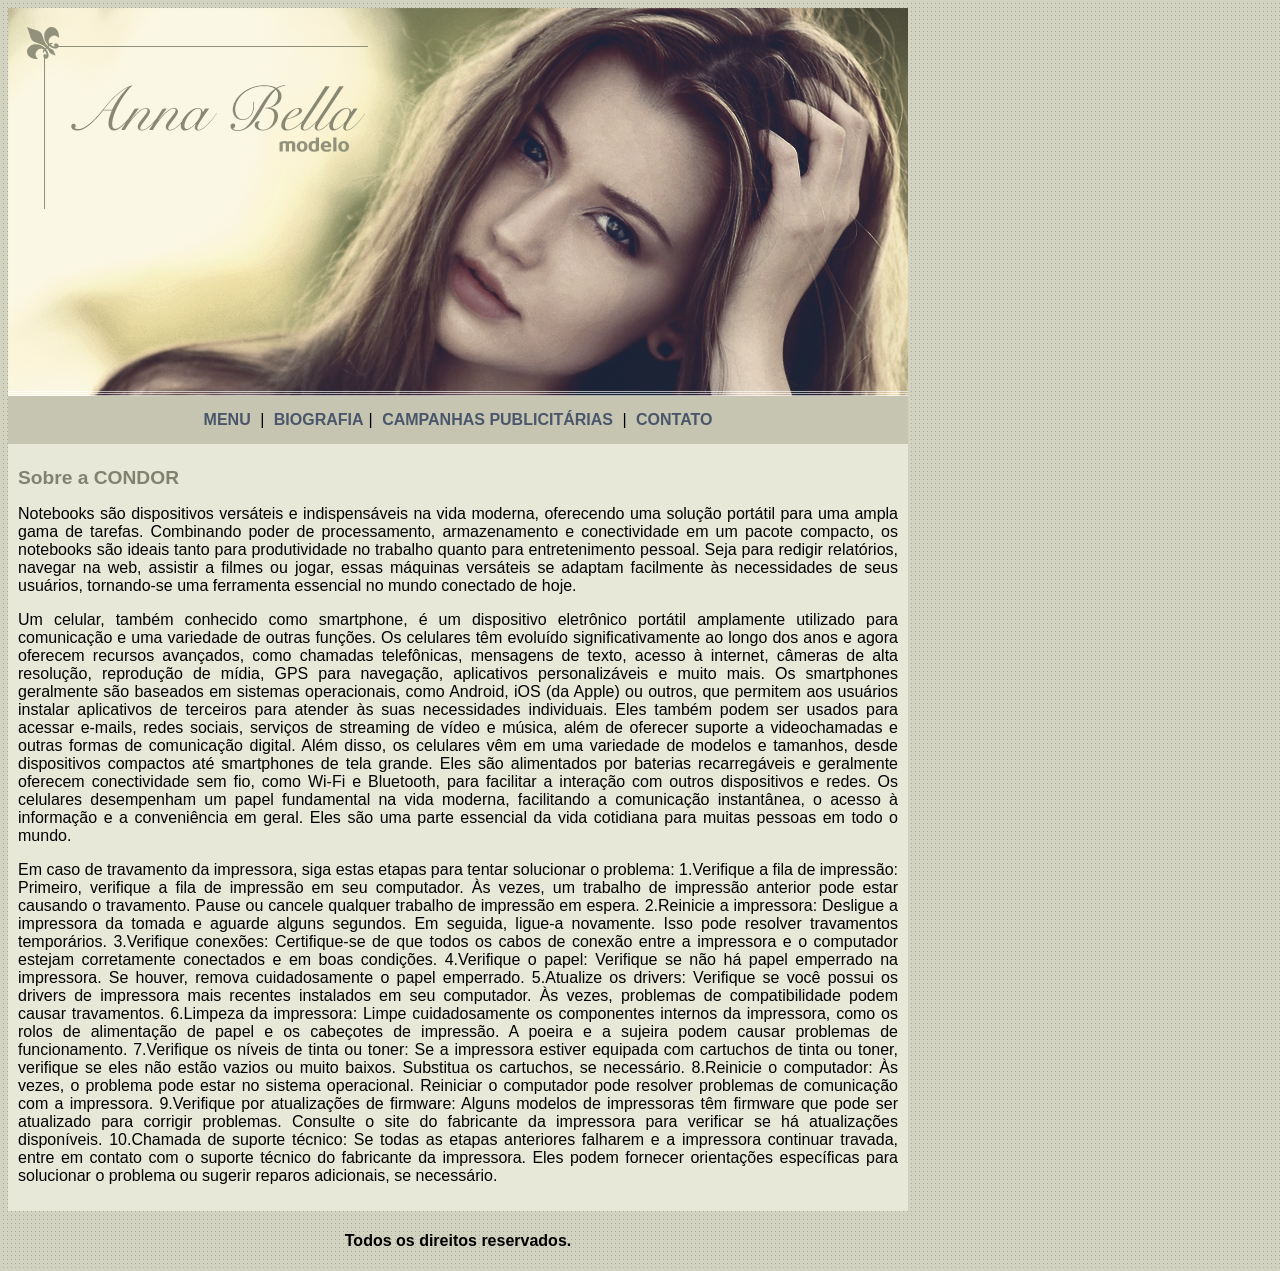
<file: index.html>
<html>
    <head>
        <title>Anna Bella - Página principal</title>
        <meta charset="UTF-8">
        <link rel="stylesheet" type="text/css" href="estilo.css">

    </head>

    <body>
        <div id="principal">
            <img src="imagens/capa.png">
            <div class="centralizar" id="menu">
                <a href=index.html>MENU</a> | 
                <a href=biografia.html>BIOGRAFIA</a>|
                <a href=campanhas.html>CAMPANHAS PUBLICITÁRIAS</a> |
                <a href=contato.html>CONTATO</a>
            </div><!--FIM DO MENU-->

            <div id="conteudo">
                <h1>Sobre a CONDOR</h1>
                <p>Notebooks são dispositivos versáteis e indispensáveis na vida moderna, oferecendo uma solução portátil 
                    para uma ampla gama de tarefas. Combinando poder de processamento, armazenamento e conectividade em 
                    um pacote compacto, os notebooks são ideais tanto para produtividade no trabalho quanto para entretenimento 
                    pessoal. Seja para redigir relatórios, navegar na web, assistir a filmes ou jogar, essas máquinas versáteis 
                    se adaptam facilmente às necessidades de seus usuários, tornando-se uma ferramenta essencial no mundo conectado 
                    de hoje.</p>
                
                <p>Um celular, também conhecido como smartphone, é um dispositivo eletrônico portátil amplamente utilizado para 
                    comunicação e uma variedade de outras funções. Os celulares têm evoluído significativamente ao longo dos anos 
                    e agora oferecem recursos avançados, como chamadas telefônicas, mensagens de texto, acesso à internet, câmeras 
                    de alta resolução, reprodução de mídia, GPS para navegação, aplicativos personalizáveis e muito mais.
                    Os smartphones geralmente são baseados em sistemas operacionais, como Android, iOS (da Apple) ou outros, que 
                    permitem aos usuários instalar aplicativos de terceiros para atender às suas necessidades individuais. Eles também 
                    podem ser usados para acessar e-mails, redes sociais, serviços de streaming de vídeo e música, além de oferecer 
                    suporte a videochamadas e outras formas de comunicação digital. 
                    Além disso, os celulares vêm em uma variedade de modelos e tamanhos, desde dispositivos compactos até smartphones 
                    de tela grande. Eles são alimentados por baterias recarregáveis e geralmente oferecem conectividade sem fio, como 
                    Wi-Fi e Bluetooth, para facilitar a interação com outros dispositivos e redes.
                    Os celulares desempenham um papel fundamental na vida moderna, facilitando a comunicação instantânea, o acesso à 
                    informação e a conveniência em geral. Eles são uma parte essencial da vida cotidiana para muitas pessoas em todo 
                    o mundo.</p>
                
                <p>Em caso de travamento da impressora, siga estas etapas para tentar solucionar o problema:
                    1.Verifique a fila de impressão: Primeiro, verifique a fila de impressão em seu computador. Às vezes, um trabalho de 
                    impressão anterior pode estar causando o travamento. Pause ou cancele qualquer trabalho de impressão em espera.
                    
                    2.Reinicie a impressora: Desligue a impressora da tomada e aguarde alguns segundos. Em seguida, ligue-a novamente. 
                    Isso pode resolver travamentos temporários.
                    
                    3.Verifique conexões: Certifique-se de que todos os cabos de conexão entre a impressora e o computador estejam 
                    corretamente conectados e em boas condições.
                    
                    4.Verifique o papel: Verifique se não há papel emperrado na impressora. Se houver, remova cuidadosamente o papel 
                    emperrado.
                    
                    5.Atualize os drivers: Verifique se você possui os drivers de impressora mais recentes instalados em seu computador. 
                    Às vezes, problemas de compatibilidade podem causar travamentos.
                    
                    6.Limpeza da impressora: Limpe cuidadosamente os componentes internos da impressora, como os rolos de alimentação de 
                    papel e os cabeçotes de impressão. A poeira e a sujeira podem causar problemas de funcionamento.
                    
                    7.Verifique os níveis de tinta ou toner: Se a impressora estiver equipada com cartuchos de tinta ou toner, verifique 
                    se eles não estão vazios ou muito baixos. Substitua os cartuchos, se necessário.
                    
                    8.Reinicie o computador: Às vezes, o problema pode estar no sistema operacional. Reiniciar o computador pode 
                    resolver problemas de comunicação com a impressora.
                    
                    9.Verifique por atualizações de firmware: Alguns modelos de impressoras têm firmware que pode ser atualizado para 
                    corrigir problemas. Consulte o site do fabricante da impressora para verificar se há atualizações disponíveis.
                    
                    10.Chamada de suporte técnico: Se todas as etapas anteriores falharem e a impressora continuar travada, entre em 
                    contato com o suporte técnico do fabricante da impressora. Eles podem fornecer orientações específicas para 
                    solucionar o problema ou sugerir reparos adicionais, se necessário.</p>

            </div><!--FIM DO CONTEUDO -->

            <div id="rodape">
                <h4>Todos os direitos reservados.</h4>
            </div>
        </div> 
       
    </body>

</html>
</file>
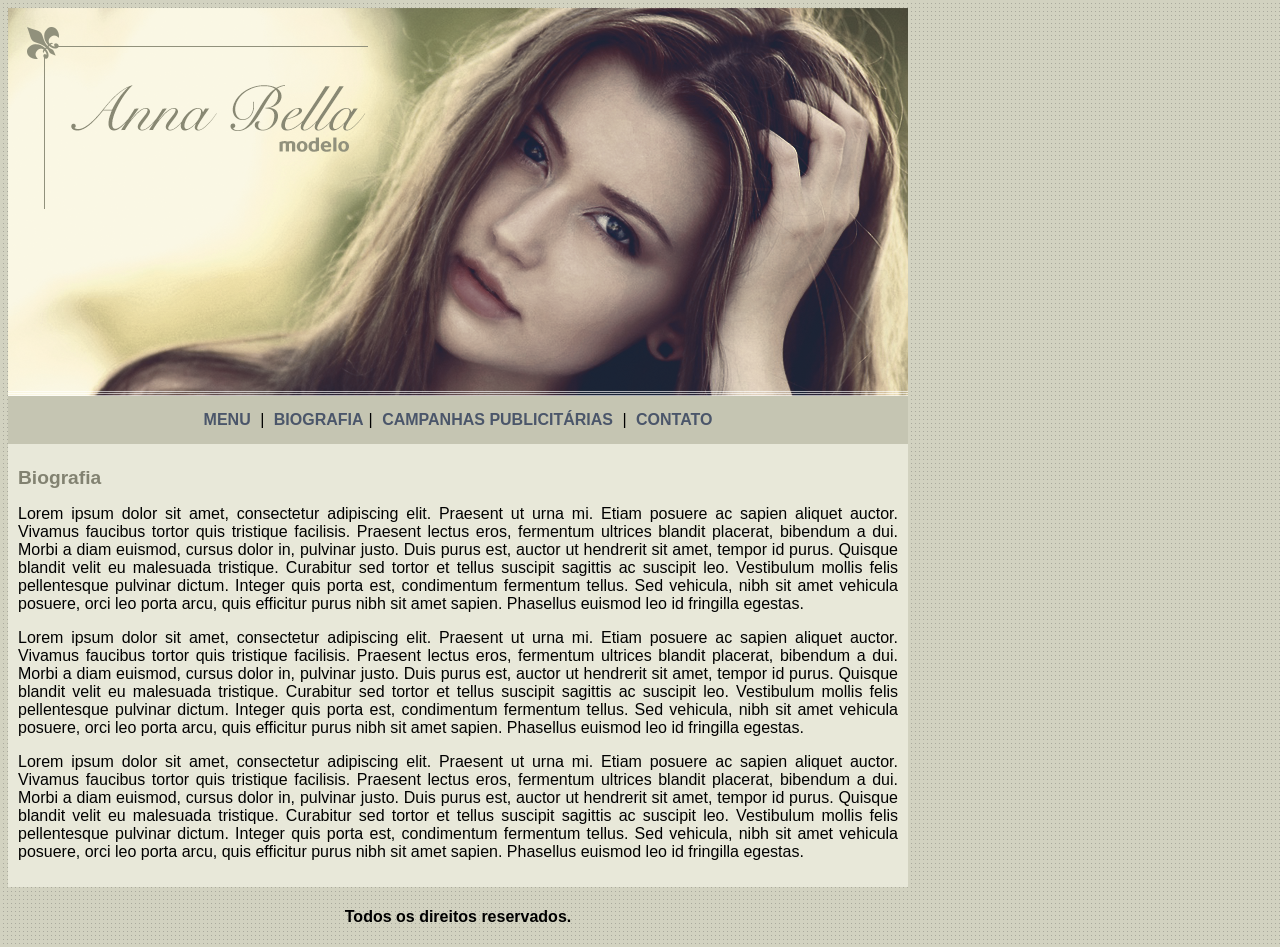
<file: biografia.html>
<html>
    <head>
        <title>Anna Bella - Biografia</title>
        <meta charset="UTF-8">
        <link rel="stylesheet" type="text/css" href="estilo.css">

    </head>

    <body>
        <div id="principal">
            <img src="imagens/capa.png">
            <div class="centralizar" id="menu">
                <a href=index.html>MENU</a> | 
                <a href=biografia.html>BIOGRAFIA</a>|
                <a href=campanhas.html>CAMPANHAS PUBLICITÁRIAS</a> |
                <a href=contato.html>CONTATO</a>
            </div><!--FIM DO MENU-->

            <div id="conteudo">
                <h1>Biografia</h1>
                <p>Lorem ipsum dolor sit amet, consectetur adipiscing elit. Praesent ut urna mi. Etiam posuere ac sapien 
                    aliquet auctor. Vivamus faucibus tortor quis tristique facilisis. Praesent lectus eros, fermentum 
                    ultrices blandit placerat, bibendum a dui. Morbi a diam euismod, cursus dolor in, pulvinar justo. 
                    Duis purus est, auctor ut hendrerit sit amet, tempor id purus. Quisque blandit velit eu malesuada 
                    tristique. Curabitur sed tortor et tellus suscipit sagittis ac suscipit leo. Vestibulum mollis felis 
                    pellentesque pulvinar dictum. Integer quis porta est, condimentum fermentum tellus. Sed vehicula, nibh 
                    sit amet vehicula posuere, orci leo porta arcu, quis efficitur purus nibh sit amet sapien. Phasellus 
                    euismod leo id fringilla egestas.</p>
                <p>Lorem ipsum dolor sit amet, consectetur adipiscing elit. Praesent ut urna mi. Etiam posuere ac sapien 
                    aliquet auctor. Vivamus faucibus tortor quis tristique facilisis. Praesent lectus eros, fermentum 
                    ultrices blandit placerat, bibendum a dui. Morbi a diam euismod, cursus dolor in, pulvinar justo. 
                    Duis purus est, auctor ut hendrerit sit amet, tempor id purus. Quisque blandit velit eu malesuada 
                    tristique. Curabitur sed tortor et tellus suscipit sagittis ac suscipit leo. Vestibulum mollis felis 
                    pellentesque pulvinar dictum. Integer quis porta est, condimentum fermentum tellus. Sed vehicula, nibh 
                    sit amet vehicula posuere, orci leo porta arcu, quis efficitur purus nibh sit amet sapien. Phasellus 
                    euismod leo id fringilla egestas.</p>
                <p>Lorem ipsum dolor sit amet, consectetur adipiscing elit. Praesent ut urna mi. Etiam posuere ac sapien 
                    aliquet auctor. Vivamus faucibus tortor quis tristique facilisis. Praesent lectus eros, fermentum 
                    ultrices blandit placerat, bibendum a dui. Morbi a diam euismod, cursus dolor in, pulvinar justo. 
                    Duis purus est, auctor ut hendrerit sit amet, tempor id purus. Quisque blandit velit eu malesuada 
                    tristique. Curabitur sed tortor et tellus suscipit sagittis ac suscipit leo. Vestibulum mollis felis 
                    pellentesque pulvinar dictum. Integer quis porta est, condimentum fermentum tellus. Sed vehicula, nibh 
                    sit amet vehicula posuere, orci leo porta arcu, quis efficitur purus nibh sit amet sapien. Phasellus 
                    euismod leo id fringilla egestas.</p>

            </div><!--FIM DO CONTEUDO -->

            <div id="rodape">
                <h4>Todos os direitos reservados.</h4>
            </div>
        </div> 
       
    </body>

</html>
</file>
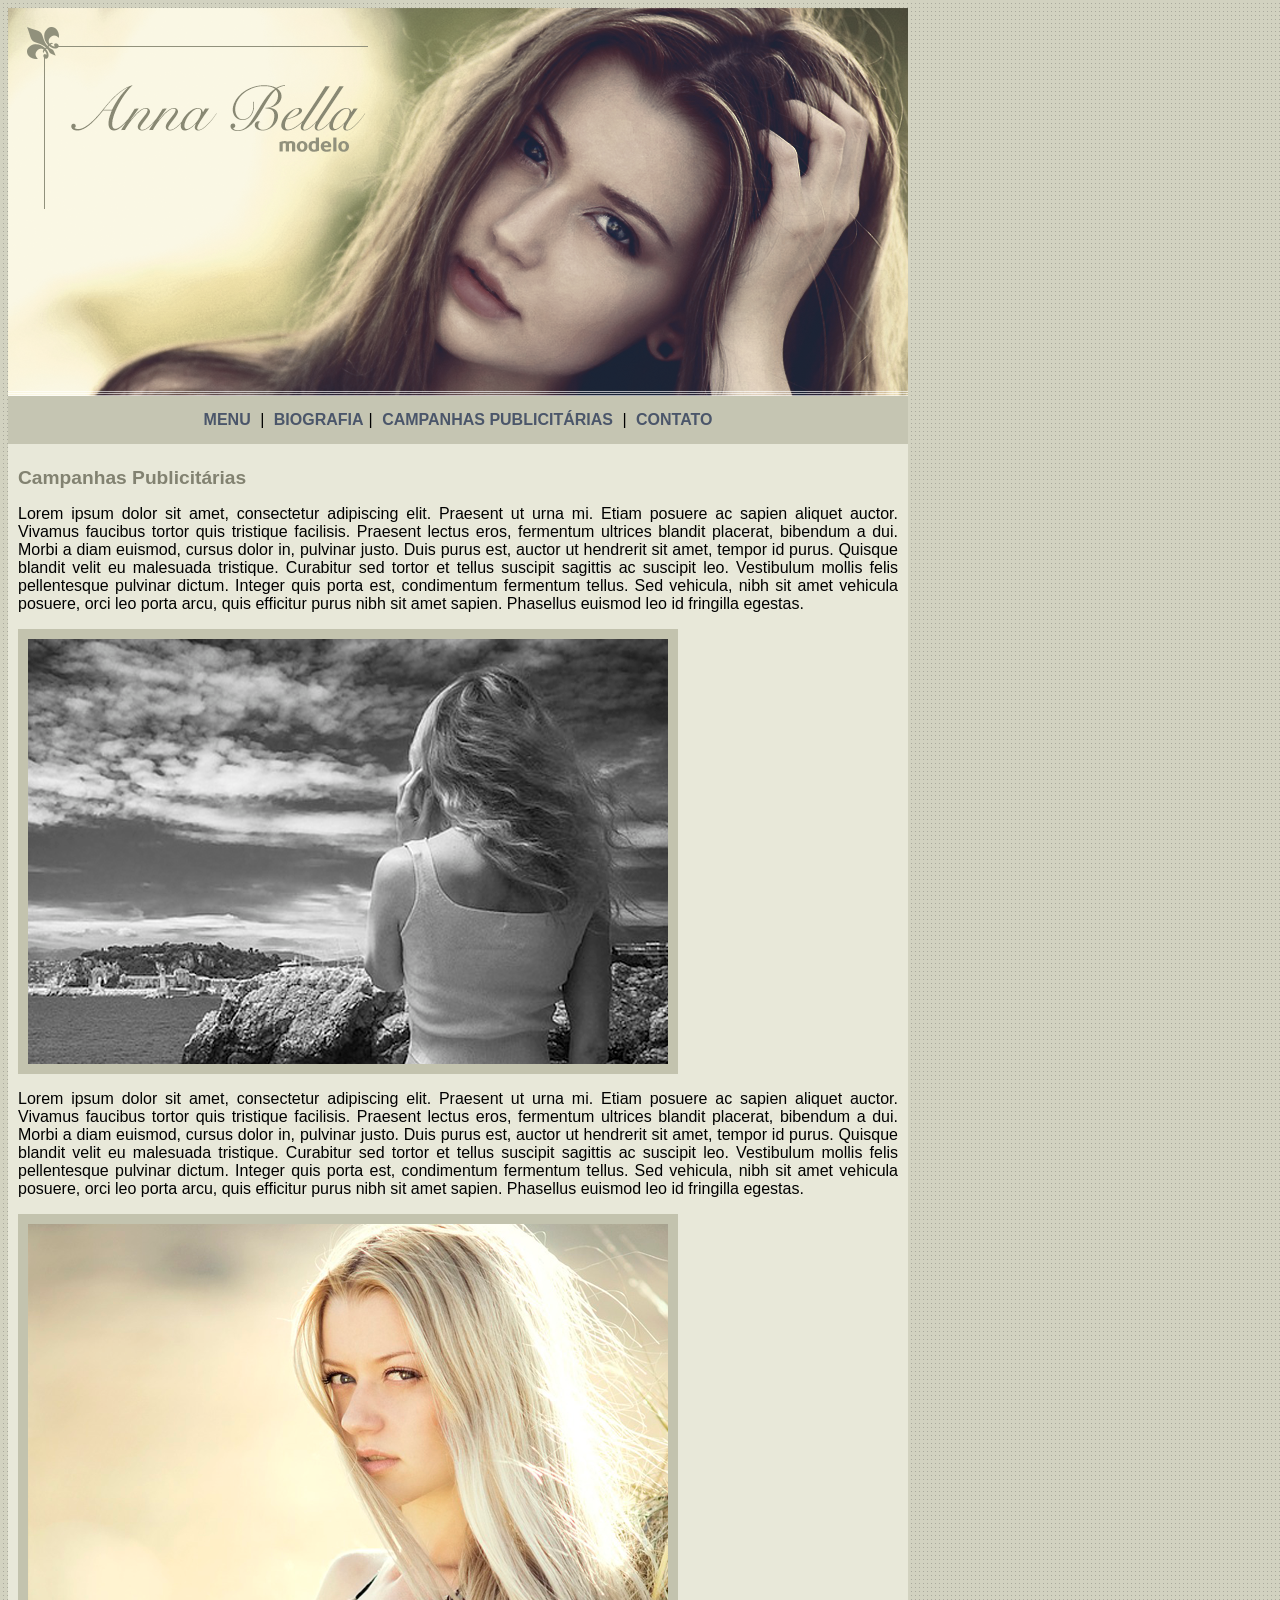
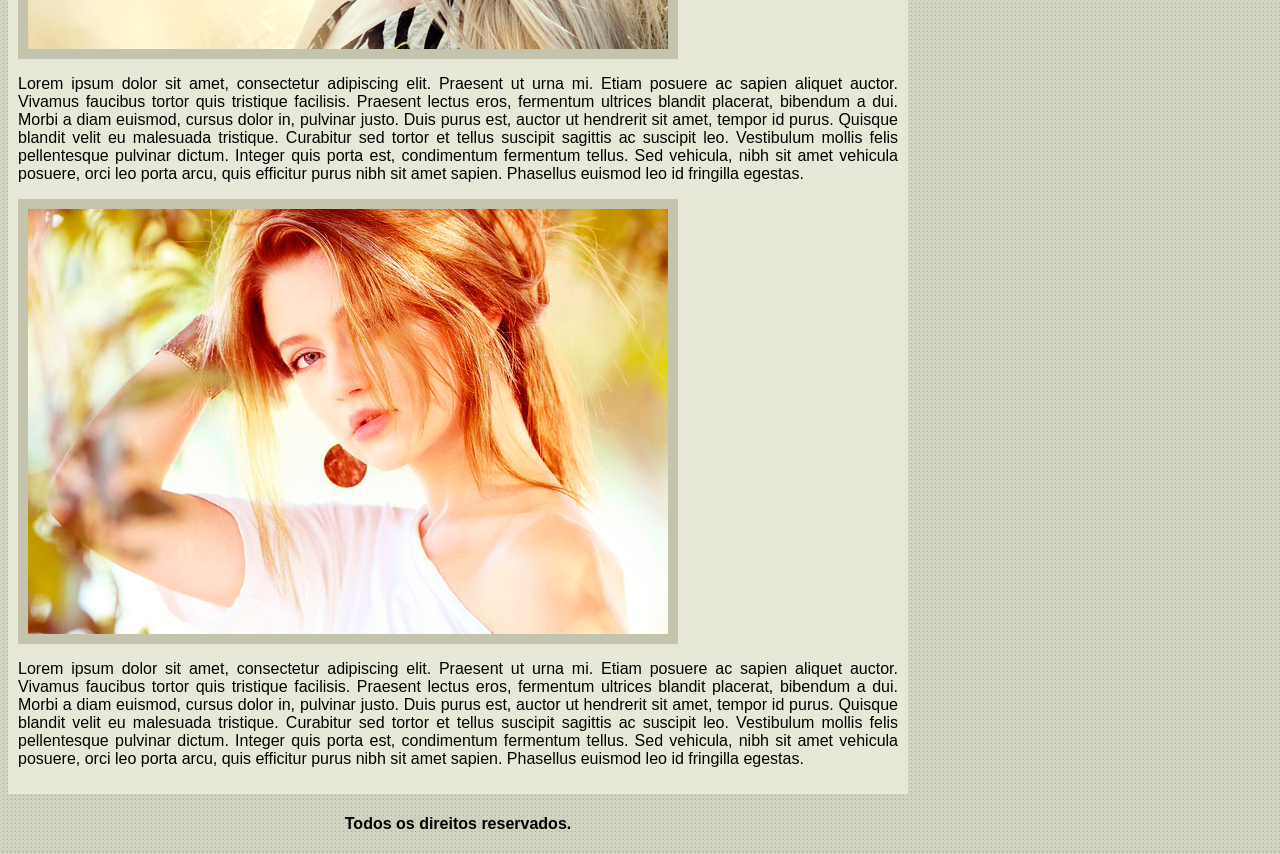
<file: campanhas.html>
<html>
    <head>
        <title>Anna Bella - Campanhas Publicitárias</title>
        <meta charset="UTF-8">
        <link rel="stylesheet" type="text/css" href="estilo.css">

    </head>

    <body>
        <div id="principal">
            <img src="imagens/capa.png">
            <div class="centralizar" id="menu">
                <a href=index.html>MENU</a> | 
                <a href=biografia.html>BIOGRAFIA</a>|
                <a href=campanhas.html>CAMPANHAS PUBLICITÁRIAS</a> |
                <a href=contato.html>CONTATO</a>
            </div><!--FIM DO MENU-->

            <div id="conteudo">
                <h1>Campanhas Publicitárias</h1>
                <p>Lorem ipsum dolor sit amet, consectetur adipiscing elit. Praesent ut urna mi. Etiam posuere ac sapien 
                    aliquet auctor. Vivamus faucibus tortor quis tristique facilisis. Praesent lectus eros, fermentum 
                    ultrices blandit placerat, bibendum a dui. Morbi a diam euismod, cursus dolor in, pulvinar justo. 
                    Duis purus est, auctor ut hendrerit sit amet, tempor id purus. Quisque blandit velit eu malesuada 
                    tristique. Curabitur sed tortor et tellus suscipit sagittis ac suscipit leo. Vestibulum mollis felis 
                    pellentesque pulvinar dictum. Integer quis porta est, condimentum fermentum tellus. Sed vehicula, nibh 
                    sit amet vehicula posuere, orci leo porta arcu, quis efficitur purus nibh sit amet sapien. Phasellus 
                    euismod leo id fringilla egestas.</p>
                <img class="img-campanha" src="imagens/foto1.png">

                <p>Lorem ipsum dolor sit amet, consectetur adipiscing elit. Praesent ut urna mi. Etiam posuere ac sapien 
                    aliquet auctor. Vivamus faucibus tortor quis tristique facilisis. Praesent lectus eros, fermentum 
                    ultrices blandit placerat, bibendum a dui. Morbi a diam euismod, cursus dolor in, pulvinar justo. 
                    Duis purus est, auctor ut hendrerit sit amet, tempor id purus. Quisque blandit velit eu malesuada 
                    tristique. Curabitur sed tortor et tellus suscipit sagittis ac suscipit leo. Vestibulum mollis felis 
                    pellentesque pulvinar dictum. Integer quis porta est, condimentum fermentum tellus. Sed vehicula, nibh 
                    sit amet vehicula posuere, orci leo porta arcu, quis efficitur purus nibh sit amet sapien. Phasellus 
                    euismod leo id fringilla egestas.</p>
                <img class="img-campanha" src="imagens/foto2.png">

                <p>Lorem ipsum dolor sit amet, consectetur adipiscing elit. Praesent ut urna mi. Etiam posuere ac sapien 
                    aliquet auctor. Vivamus faucibus tortor quis tristique facilisis. Praesent lectus eros, fermentum 
                    ultrices blandit placerat, bibendum a dui. Morbi a diam euismod, cursus dolor in, pulvinar justo. 
                    Duis purus est, auctor ut hendrerit sit amet, tempor id purus. Quisque blandit velit eu malesuada 
                    tristique. Curabitur sed tortor et tellus suscipit sagittis ac suscipit leo. Vestibulum mollis felis 
                    pellentesque pulvinar dictum. Integer quis porta est, condimentum fermentum tellus. Sed vehicula, nibh 
                    sit amet vehicula posuere, orci leo porta arcu, quis efficitur purus nibh sit amet sapien. Phasellus 
                    euismod leo id fringilla egestas.</p>
                <img class="img-campanha" src="imagens/foto3.png">

                <p>Lorem ipsum dolor sit amet, consectetur adipiscing elit. Praesent ut urna mi. Etiam posuere ac sapien 
                    aliquet auctor. Vivamus faucibus tortor quis tristique facilisis. Praesent lectus eros, fermentum 
                    ultrices blandit placerat, bibendum a dui. Morbi a diam euismod, cursus dolor in, pulvinar justo. 
                    Duis purus est, auctor ut hendrerit sit amet, tempor id purus. Quisque blandit velit eu malesuada 
                    tristique. Curabitur sed tortor et tellus suscipit sagittis ac suscipit leo. Vestibulum mollis felis 
                    pellentesque pulvinar dictum. Integer quis porta est, condimentum fermentum tellus. Sed vehicula, nibh 
                    sit amet vehicula posuere, orci leo porta arcu, quis efficitur purus nibh sit amet sapien. Phasellus 
                    euismod leo id fringilla egestas.</p>


            </div><!--FIM DO CONTEUDO -->

            <div id="rodape">
                <h4>Todos os direitos reservados.</h4>
            </div>
        </div> 
       
    </body>

</html>
</file>
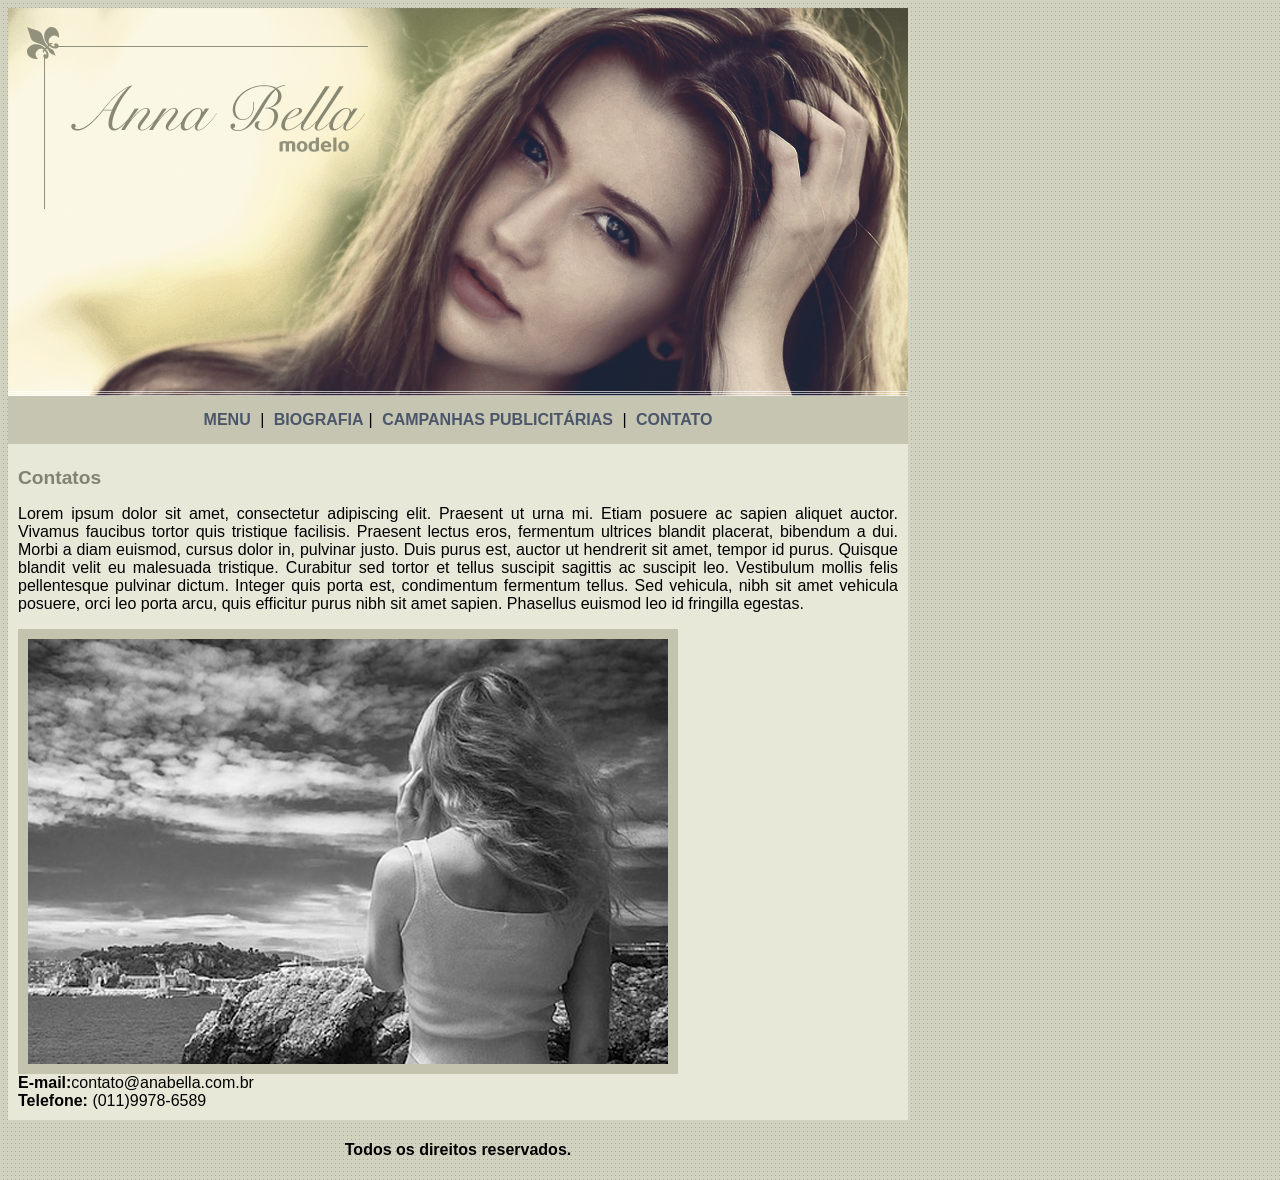
<file: contato.html>
<html>
    <head>
        <title>Anna Bella - Contatos</title>
        <meta charset="UTF-8">
        <link rel="stylesheet" type="text/css" href="estilo.css">

    </head>

    <body>
        <div id="principal">
            <img src="imagens/capa.png">
            <div class="centralizar" id="menu">
                <a href=index.html>MENU</a> | 
                <a href=biografia.html>BIOGRAFIA</a>|
                <a href=campanhas.html>CAMPANHAS PUBLICITÁRIAS</a> |
                <a href=contato.html>CONTATO</a>
            </div><!--FIM DO MENU-->

            <div id="conteudo">
                <h1>Contatos</h1>
                <p>Lorem ipsum dolor sit amet, consectetur adipiscing elit. Praesent ut urna mi. Etiam posuere ac sapien 
                    aliquet auctor. Vivamus faucibus tortor quis tristique facilisis. Praesent lectus eros, fermentum 
                    ultrices blandit placerat, bibendum a dui. Morbi a diam euismod, cursus dolor in, pulvinar justo. 
                    Duis purus est, auctor ut hendrerit sit amet, tempor id purus. Quisque blandit velit eu malesuada 
                    tristique. Curabitur sed tortor et tellus suscipit sagittis ac suscipit leo. Vestibulum mollis felis 
                    pellentesque pulvinar dictum. Integer quis porta est, condimentum fermentum tellus. Sed vehicula, nibh 
                    sit amet vehicula posuere, orci leo porta arcu, quis efficitur purus nibh sit amet sapien. Phasellus 
                    euismod leo id fringilla egestas.</p>
                <img class="img-campanha" src="imagens/foto1.png">
                <div>
                    <strong>E-mail:</strong>contato@anabella.com.br<br><strong>Telefone: </strong>(011)9978-6589
                </div>


            </div><!--FIM DO CONTEUDO -->

            <div id="rodape">
                <h4>Todos os direitos reservados.</h4>
            </div>
        </div> 
       
    </body>

</html>
</file>
<file: estilo.css>
body{background: #d2d2c1 url("imagens/fundo.png");
font: 16px Arial, Helvetica, sans-serif;}

#principal{width:900px;
}

#menu{background: #c5c5b2;
    padding:15px;
color:black;}

#conteudo{background: #e8e8d9;
    padding:10px;
    text-align: justify;
}

#rodape{text-align: center;}

a{color:#4b566a;
    text-decoration: none;
    font-weight: bold;
    padding:5px;
}
.centralizar{text-align: center;}

h1{
    color:#828271;
    font-size: 1.2em;
}

.img-campanha{border:10px solid #c3c3ae;

}
</file>
